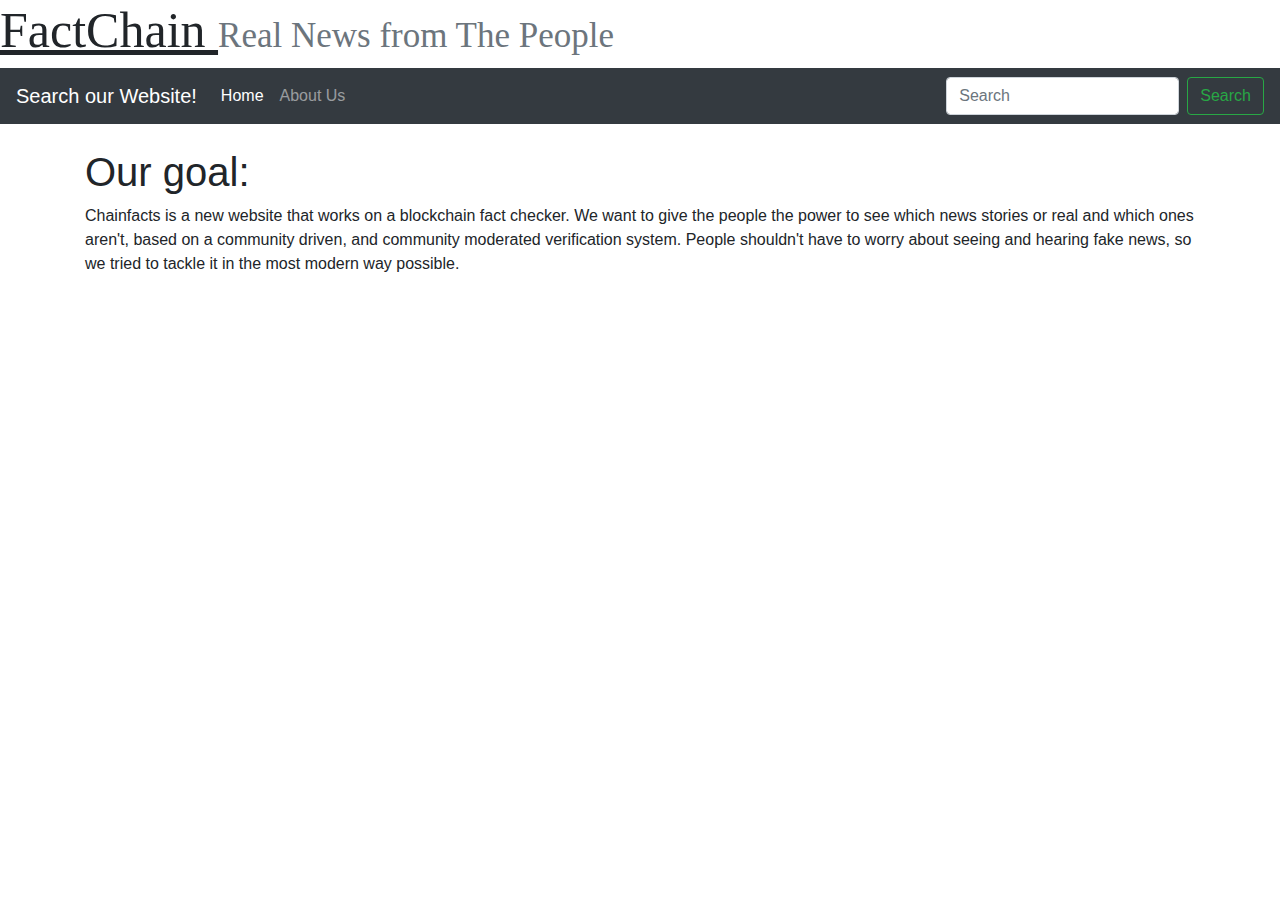
<file: AboutMe.html>
<!Doctype html>
<html>
    <head>
        <link rel="stylesheet" href="https://stackpath.bootstrapcdn.com/bootstrap/4.4.1/css/bootstrap.min.css" integrity="sha384-Vkoo8x4CGsO3+Hhxv8T/Q5PaXtkKtu6ug5TOeNV6gBiFeWPGFN9MuhOf23Q9Ifjh" crossorigin="anonymous">
        <link rel="stylesheet" href="style.css">
        <header>
            <h1>
                <u>
                    FactChain
                </u>
                <small class="text-muted">Real News from The People</small>
                
            </h1>
        </header>
    </head>
    <body>
        <nav class="navbar navbar-expand-lg navbar-dark bg-dark">
            <a class="navbar-brand" href="#">Search our Website!</a>
            <button class="navbar-toggler" type="button" data-toggle="collapse" data-target="#navbarSupportedContent" aria-controls="navbarSupportedContent" aria-expanded="false" aria-label="Toggle navigation">
                <span class="navbar-toggler-icon"></span>
            </button>
        
            <div class="collapse navbar-collapse" id="navbarSupportedContent">
            <ul class="navbar-nav mr-auto">
                <li class="nav-item active">
                <a class="nav-link" href="homepage.html">Home <span class="sr-only">(current)</span></a>
                </li>
                <li class="nav-item">
                <a class="nav-link" href="AboutMe.html">About Us</a>
                </li>
                
                <li class="nav-item">
                </li>
            </ul>
            <form class="form-inline my-2 my-lg-0">
                <input class="form-control mr-sm-2" type="search" placeholder="Search" aria-label="Search">
                <button class="btn btn-outline-success my-2 my-sm-0" type="submit">Search</button>
            </form>
            </div>
        </nav>
        <script src="https://code.jquery.com/jquery-3.4.1.slim.min.js" integrity="sha384-J6qa4849blE2+poT4WnyKhv5vZF5SrPo0iEjwBvKU7imGFAV0wwj1yYfoRSJoZ+n" crossorigin="anonymous"></script>
        <script src="https://cdn.jsdelivr.net/npm/popper.js@1.16.0/dist/umd/popper.min.js" integrity="sha384-Q6E9RHvbIyZFJoft+2mJbHaEWldlvI9IOYy5n3zV9zzTtmI3UksdQRVvoxMfooAo" crossorigin="anonymous"></script>
        <script src="https://stackpath.bootstrapcdn.com/bootstrap/4.4.1/js/bootstrap.min.js" integrity="sha384-wfSDF2E50Y2D1uUdj0O3uMBJnjuUD4Ih7YwaYd1iqfktj0Uod8GCExl3Og8ifwB6" crossorigin="anonymous"></script>
            <wbr>
                <wbr>
                    <wbr>
            <form>
            <div class="container" class="form-control">
                <h1>Our goal:</h1>
                <p>Chainfacts is a new website that works on a blockchain fact 
                    checker. We want to give the people the power to see which 
                    news stories or real and which ones aren't, based on
                    a community driven, and community moderated verification 
                    system. People shouldn't have to worry about seeing and
                    hearing fake news, so we tried to tackle it in the most
                    modern way possible. 
                </p>
            </div>
            
          </form>
    </body>
</html>
</file>
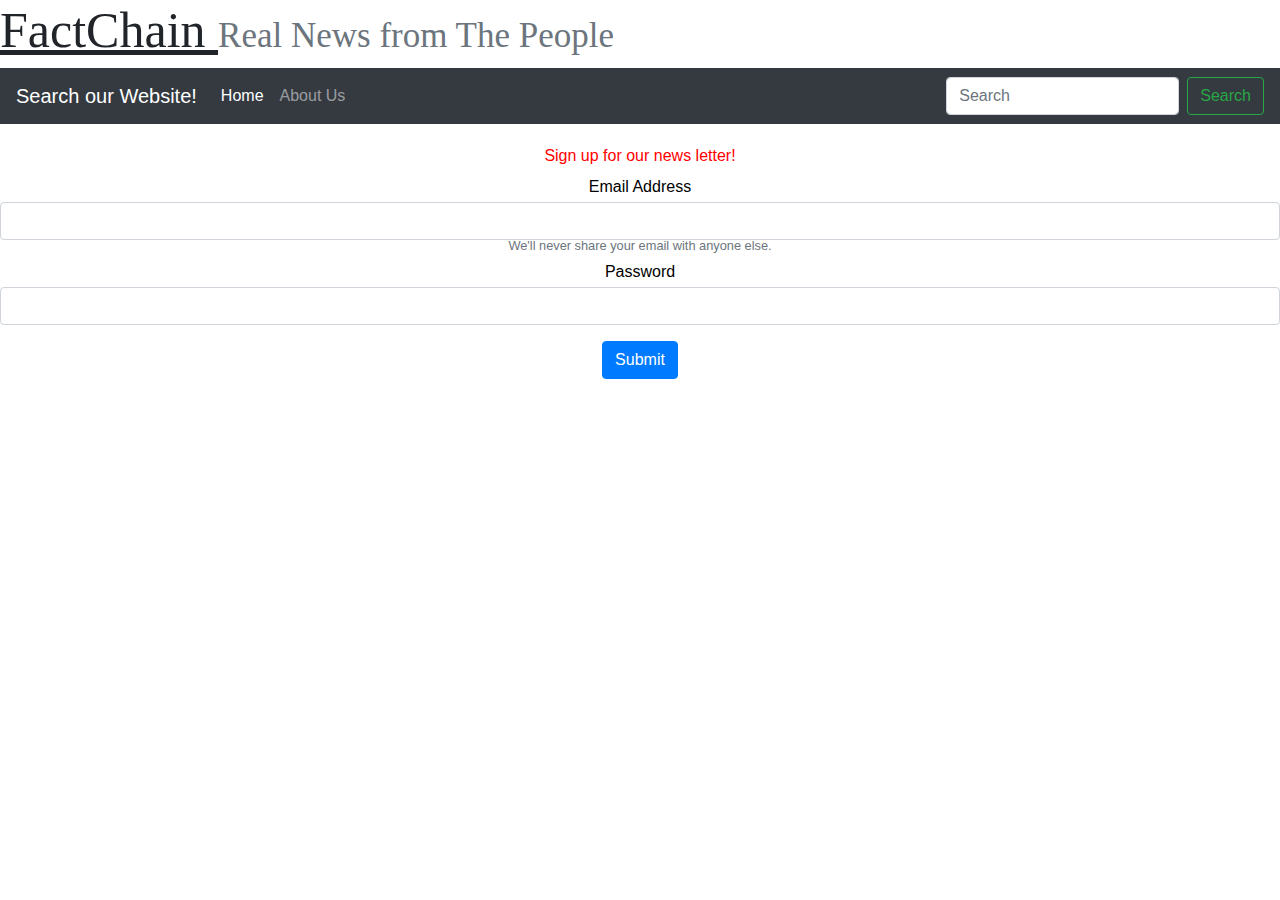
<file: ContagionTrack.html>
<!Doctype html>
<html>
    <head>
        <link rel="stylesheet" href="https://stackpath.bootstrapcdn.com/bootstrap/4.4.1/css/bootstrap.min.css" integrity="sha384-Vkoo8x4CGsO3+Hhxv8T/Q5PaXtkKtu6ug5TOeNV6gBiFeWPGFN9MuhOf23Q9Ifjh" crossorigin="anonymous">
        <link rel="stylesheet" href="style.css">
        <header>
            <h1>
                <u>
                    FactChain
                </u>
                <small class="text-muted">Real News from The People</small>
                
            </h1>
        </header>
    </head>
    <body>
        <nav class="navbar navbar-expand-lg navbar-dark bg-dark">
            <a class="navbar-brand" href="#">Search our Website!</a>
            <button class="navbar-toggler" type="button" data-toggle="collapse" data-target="#navbarSupportedContent" aria-controls="navbarSupportedContent" aria-expanded="false" aria-label="Toggle navigation">
                <span class="navbar-toggler-icon"></span>
            </button>
        
            <div class="collapse navbar-collapse" id="navbarSupportedContent">
            <ul class="navbar-nav mr-auto">
                <li class="nav-item active">
                <a class="nav-link" href="homepage.html">Home <span class="sr-only">(current)</span></a>
                </li>
                <li class="nav-item">
                <a class="nav-link" href="AboutMe.html">About Us</a>
                </li>
                
                <li class="nav-item">
                
                </li>
            </ul>
            <form class="form-inline my-2 my-lg-0">
                <input class="form-control mr-sm-2" type="search" placeholder="Search" aria-label="Search">
                <button class="btn btn-outline-success my-2 my-sm-0" type="submit">Search</button>
            </form>
            </div>
        </nav>

        <script src="https://code.jquery.com/jquery-3.4.1.slim.min.js" integrity="sha384-J6qa4849blE2+poT4WnyKhv5vZF5SrPo0iEjwBvKU7imGFAV0wwj1yYfoRSJoZ+n" crossorigin="anonymous"></script>
        <script src="https://cdn.jsdelivr.net/npm/popper.js@1.16.0/dist/umd/popper.min.js" integrity="sha384-Q6E9RHvbIyZFJoft+2mJbHaEWldlvI9IOYy5n3zV9zzTtmI3UksdQRVvoxMfooAo" crossorigin="anonymous"></script>
        <script src="https://stackpath.bootstrapcdn.com/bootstrap/4.4.1/js/bootstrap.min.js" integrity="sha384-wfSDF2E50Y2D1uUdj0O3uMBJnjuUD4Ih7YwaYd1iqfktj0Uod8GCExl3Og8ifwB6" crossorigin="anonymous"></script>
            <wbr>
                <wbr>
                    <wbr>
            <form>
            <div class="form-group">
                <p>
                    Sign up for our news letter!
                </p>
              <label for="exampleInputEmail1">Email Address</label>
              <input type="email" class="form-control" id="exampleInputEmail1" aria-describedby="emailHelp">
              <small id="emailHelp" class="form-text text-muted">We'll never share your email with anyone else.</small>
            </div>
            <div class="form-group">
              <label for="exampleInputPassword1">Password</label>
              <input type="password" class="form-control" id="exampleInputPassword1">
            </div>
            <div class="container">
                <div class="row"></div>
                    <div class="col text-center">
            <button type="submit" class="btn btn-primary">Submit</button>
                    </div>
                </div>
            </div>
          </form>
    </body>
</html>
</file>
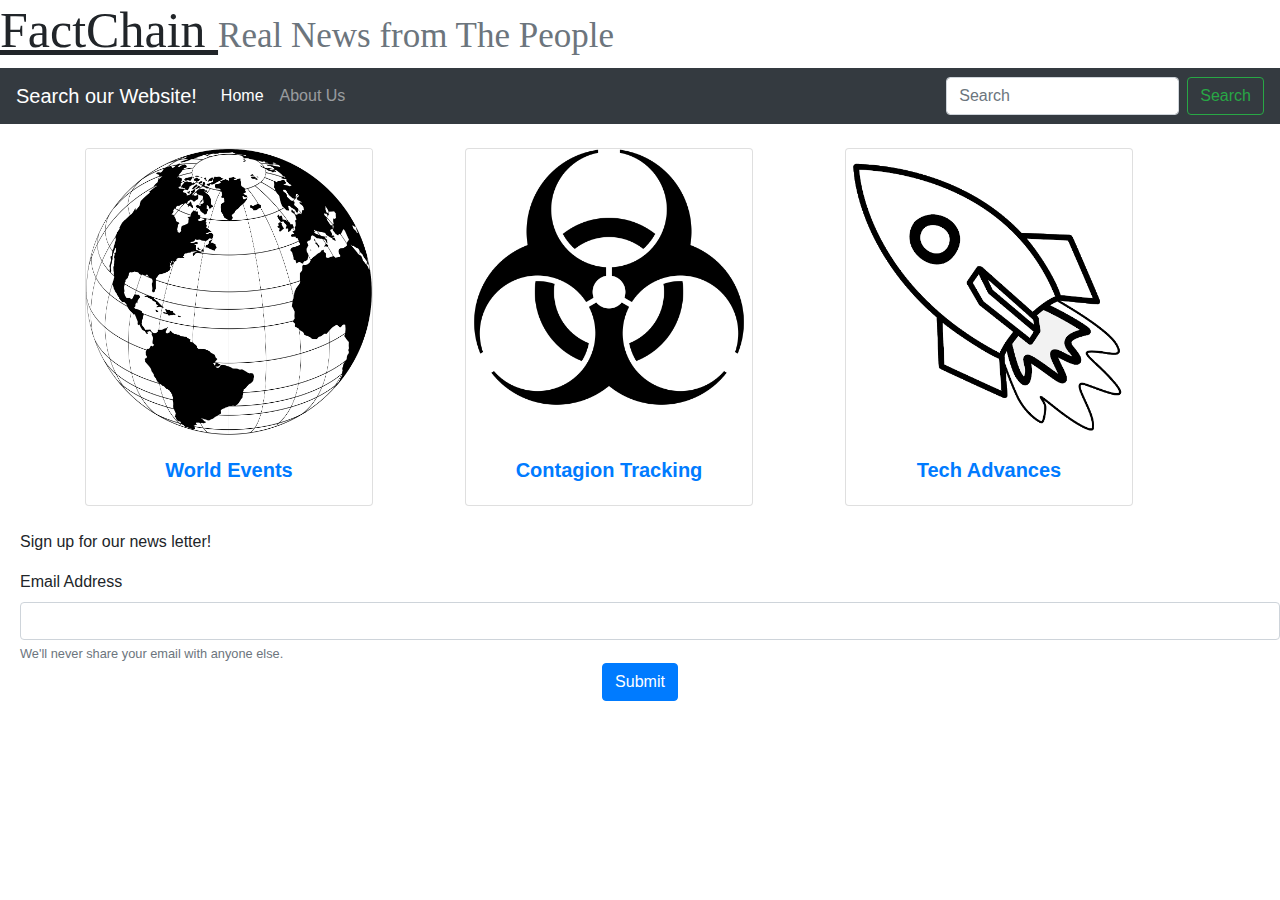
<file: homepage.html>
<!Doctype html>
<html>
    <head>
        <link rel="stylesheet" href="https://stackpath.bootstrapcdn.com/bootstrap/4.4.1/css/bootstrap.min.css" integrity="sha384-Vkoo8x4CGsO3+Hhxv8T/Q5PaXtkKtu6ug5TOeNV6gBiFeWPGFN9MuhOf23Q9Ifjh" crossorigin="anonymous">
        <link rel="stylesheet" href="style.css">
        <header>
            <h1>
                <u>
                    FactChain
                </u>
                <small class="text-muted">Real News from The People</small>
                
            </h1>
        </header>
    </head>
    <body>
            
        <nav class="navbar navbar-expand-lg navbar-dark bg-dark">
            <a class="navbar-brand" href="#">Search our Website!</a>
            <button class="navbar-toggler" type="button" data-toggle="collapse" data-target="#navbarSupportedContent" aria-controls="navbarSupportedContent" aria-expanded="false" aria-label="Toggle navigation">
                <span class="navbar-toggler-icon"></span>
            </button>
        
            <div class="collapse navbar-collapse" id="navbarSupportedContent">
            <ul class="navbar-nav mr-auto">
                <li class="nav-item active">
                <a class="nav-link" href="#">Home <span class="sr-only">(current)</span></a>
                </li>
                <li class="nav-item">
                <a class="nav-link" href="AboutMe.html">About Us</a>
                </li>
                
                <li class="nav-item">
                
                </li>
            </ul>
            <form class="form-inline my-2 my-lg-0">
                <input class="form-control mr-sm-2" type="search" placeholder="Search" aria-label="Search">
                <button class="btn btn-outline-success my-2 my-sm-0" type="submit">Search</button>
            </form>
            </div>
        </nav>

        <script src="https://code.jquery.com/jquery-3.4.1.slim.min.js" integrity="sha384-J6qa4849blE2+poT4WnyKhv5vZF5SrPo0iEjwBvKU7imGFAV0wwj1yYfoRSJoZ+n" crossorigin="anonymous"></script>
        <script src="https://cdn.jsdelivr.net/npm/popper.js@1.16.0/dist/umd/popper.min.js" integrity="sha384-Q6E9RHvbIyZFJoft+2mJbHaEWldlvI9IOYy5n3zV9zzTtmI3UksdQRVvoxMfooAo" crossorigin="anonymous"></script>
        <script src="https://stackpath.bootstrapcdn.com/bootstrap/4.4.1/js/bootstrap.min.js" integrity="sha384-wfSDF2E50Y2D1uUdj0O3uMBJnjuUD4Ih7YwaYd1iqfktj0Uod8GCExl3Og8ifwB6" crossorigin="anonymous"></script>

        <wbr>
        <div class="container">
            <div class="row">
                <div class="col-sm">
                    <div class="card" style="width: 18rem;">
                        <a  href="WorldEvents.html">
                        <img src="Globe.png" class="card-img-top" alt="Go To World Events">
                        <div class="card-body">
                        <b>
                        <p class="card-text">World Events</p>
                        </b>
                        </a>
                        </div>
                    </div>
                </div>
                <div class="col-sm">
                    <div class="card" style="width: 18rem;">
                        <a href="ContagionTrack.html">
                        <img src="Biohazard.png" class="card-img-top" alt="...">
                        <div class="card-body">
                        <b>
                        <p class="card-text">Contagion Tracking</p>
                        </b>
                        </a>
                        </div>
                    </div>
                </div>
                <div class="col-sm">
                    <div class="card" style="width: 18rem;">
                        <a href="TechNews.html">
                        <img src="Rocket.png" class="card-img-top" alt="...">
                        <div class="card-body">
                        <b>
                        <p class="card-text">Tech Advances</p>
                        </b>
                        </a>
                        </div>
                    </div>
                </div>
            </div>  
        </div>
        <wbr>
            <wbr>
                <wbr>
        <form>
            <div class="form-check">
                <p>
                    Sign up for our news letter!
                </p>
              <label for="exampleInputEmail1">Email Address</label>
              <input type="email" class="form-control" id="InputEmail" aria-describedby="emailHelp">
              <small id="emailHelp" class="form-text text-muted">We'll never share your email with anyone else.</small>
            </div>
            <div class="container">
                <div class="row"></div>
                    <div class="col text-center">
            <button type="submit" class="btn btn-primary">Submit</button>
                    </div>
                </div>
            </div>
          </form>
    </body>
</html>
</file>
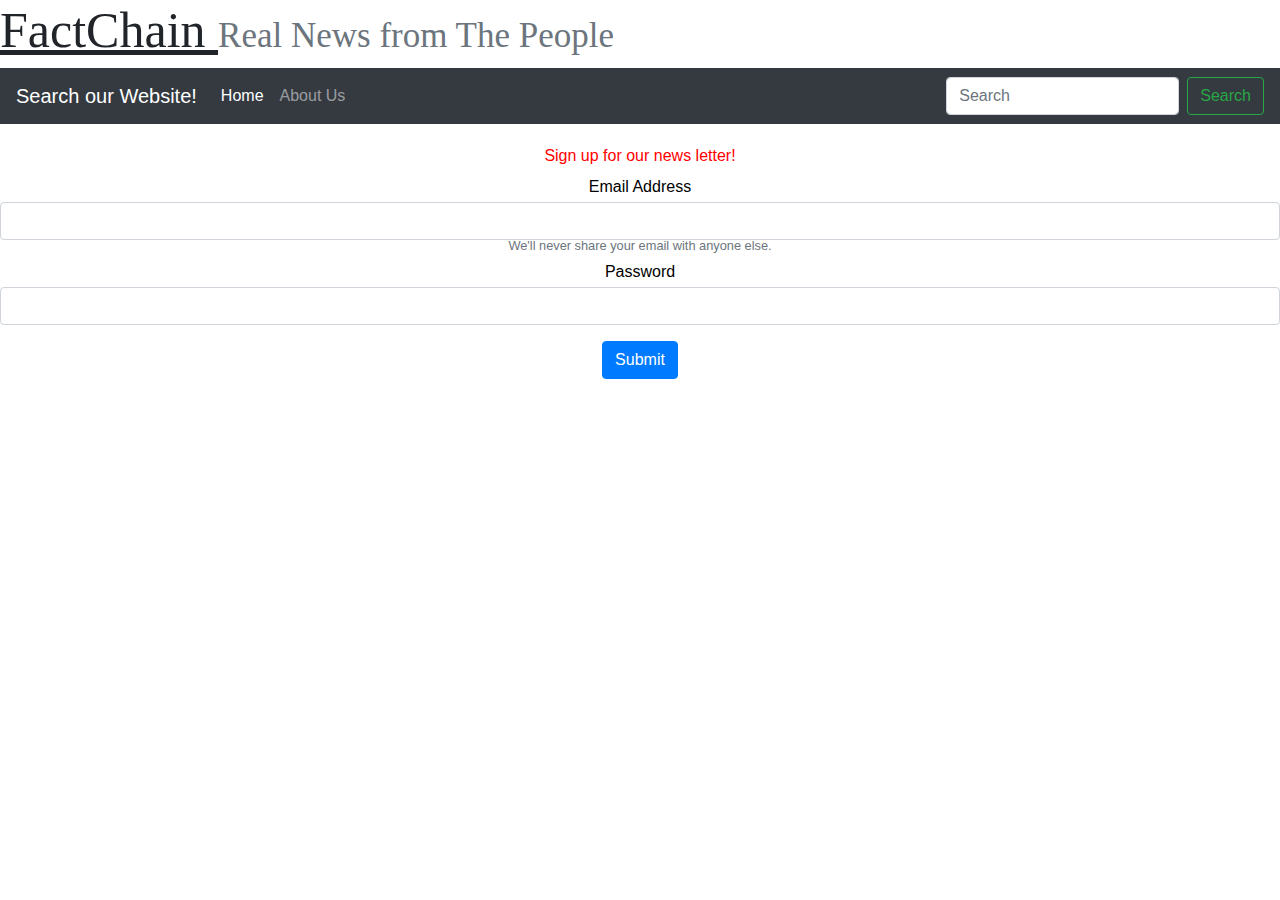
<file: TechNews.html>
<!Doctype html>
<html>
    <head>
        <link rel="stylesheet" href="https://stackpath.bootstrapcdn.com/bootstrap/4.4.1/css/bootstrap.min.css" integrity="sha384-Vkoo8x4CGsO3+Hhxv8T/Q5PaXtkKtu6ug5TOeNV6gBiFeWPGFN9MuhOf23Q9Ifjh" crossorigin="anonymous">
        <link rel="stylesheet" href="style.css">
        <header>
            <h1>
                <u>
                    FactChain
                </u>
                <small class="text-muted">Real News from The People</small>
                
            </h1>
        </header>
    </head>
    <body>
        <nav class="navbar navbar-expand-lg navbar-dark bg-dark">
            <a class="navbar-brand" href="#">Search our Website!</a>
            <button class="navbar-toggler" type="button" data-toggle="collapse" data-target="#navbarSupportedContent" aria-controls="navbarSupportedContent" aria-expanded="false" aria-label="Toggle navigation">
                <span class="navbar-toggler-icon"></span>
            </button>
        
            <div class="collapse navbar-collapse" id="navbarSupportedContent">
            <ul class="navbar-nav mr-auto">
                <li class="nav-item active">
                <a class="nav-link" href="homepage.html">Home <span class="sr-only">(current)</span></a>
                </li>
                <li class="nav-item">
                <a class="nav-link" href="AboutMe.html">About Us</a>
                </li>
                <li class="nav-item">
                </li>
            </ul>
            <form class="form-inline my-2 my-lg-0">
                <input class="form-control mr-sm-2" type="search" placeholder="Search" aria-label="Search">
                <button class="btn btn-outline-success my-2 my-sm-0" type="submit">Search</button>
            </form>
            </div>
        </nav>

        <script src="https://code.jquery.com/jquery-3.4.1.slim.min.js" integrity="sha384-J6qa4849blE2+poT4WnyKhv5vZF5SrPo0iEjwBvKU7imGFAV0wwj1yYfoRSJoZ+n" crossorigin="anonymous"></script>
        <script src="https://cdn.jsdelivr.net/npm/popper.js@1.16.0/dist/umd/popper.min.js" integrity="sha384-Q6E9RHvbIyZFJoft+2mJbHaEWldlvI9IOYy5n3zV9zzTtmI3UksdQRVvoxMfooAo" crossorigin="anonymous"></script>
        <script src="https://stackpath.bootstrapcdn.com/bootstrap/4.4.1/js/bootstrap.min.js" integrity="sha384-wfSDF2E50Y2D1uUdj0O3uMBJnjuUD4Ih7YwaYd1iqfktj0Uod8GCExl3Og8ifwB6" crossorigin="anonymous"></script>
            <wbr>
                <wbr>
                    <wbr>
            <form>
            <div class="form-group">
                <p>
                    Sign up for our news letter!
                </p>
              <label for="exampleInputEmail1">Email Address</label>
              <input type="email" class="form-control" id="exampleInputEmail1" aria-describedby="emailHelp">
              <small id="emailHelp" class="form-text text-muted">We'll never share your email with anyone else.</small>
            </div>
            <div class="form-group">
              <label for="exampleInputPassword1">Password</label>
              <input type="password" class="form-control" id="exampleInputPassword1">
            </div>
            <div class="container">
                <div class="row"></div>
                    <div class="col text-center">
            <button type="submit" class="btn btn-primary">Submit</button>
                    </div>
                </div>
            </div>
          </form>
    </body>
</html>
</file>
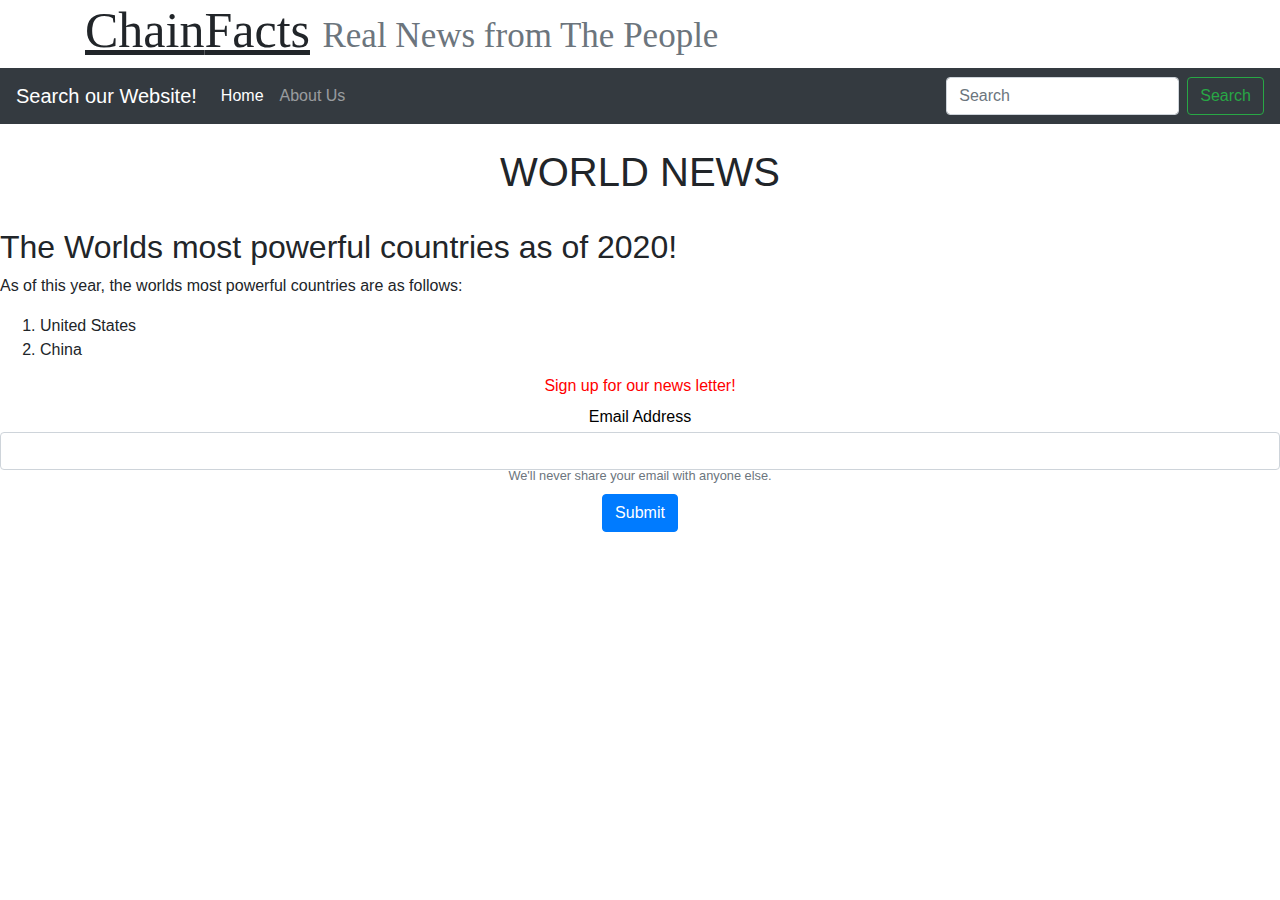
<file: WorldEvents.html>
<!Doctype html>
<html>
    <head>
        <link rel="stylesheet" href="https://stackpath.bootstrapcdn.com/bootstrap/4.4.1/css/bootstrap.min.css" integrity="sha384-Vkoo8x4CGsO3+Hhxv8T/Q5PaXtkKtu6ug5TOeNV6gBiFeWPGFN9MuhOf23Q9Ifjh" crossorigin="anonymous">
        <link rel="stylesheet" href="style.css">
        <header>
            <div class="container">
                <h1>
                    <u class="Chain">Chain</u><u>Facts</u>
                    <small class="text-muted">Real News from The People</small>  
                </h1>
            </div>
        </header>
    </head>
    <body>
        <nav class="navbar navbar-expand-lg navbar-dark bg-dark">
            <a class="navbar-brand" href="#">Search our Website!</a>
            <button class="navbar-toggler" type="button" data-toggle="collapse" data-target="#navbarSupportedContent" aria-controls="navbarSupportedContent" aria-expanded="false" aria-label="Toggle navigation">
                <span class="navbar-toggler-icon"></span>
            </button>
        
            <div class="collapse navbar-collapse" id="navbarSupportedContent">
            <ul class="navbar-nav mr-auto">
                <li class="nav-item active">
                <a class="nav-link" href="homepage.html">Home <span class="sr-only">(current)</span></a>
                </li>
                <li class="nav-item">
                <a class="nav-link" href="AboutMe.html">About Us</a>
                </li>
                
            </ul>
            <form class="form-inline my-2 my-lg-0">
                <input class="form-control mr-sm-2" type="search" placeholder="Search" aria-label="Search">
                <button class="btn btn-outline-success my-2 my-sm-0" type="submit">Search</button>
            </form>
            </div>
        </nav>

        <script src="https://code.jquery.com/jquery-3.4.1.slim.min.js" integrity="sha384-J6qa4849blE2+poT4WnyKhv5vZF5SrPo0iEjwBvKU7imGFAV0wwj1yYfoRSJoZ+n" crossorigin="anonymous"></script>
        <script src="https://cdn.jsdelivr.net/npm/popper.js@1.16.0/dist/umd/popper.min.js" integrity="sha384-Q6E9RHvbIyZFJoft+2mJbHaEWldlvI9IOYy5n3zV9zzTtmI3UksdQRVvoxMfooAo" crossorigin="anonymous"></script>
        <script src="https://stackpath.bootstrapcdn.com/bootstrap/4.4.1/js/bootstrap.min.js" integrity="sha384-wfSDF2E50Y2D1uUdj0O3uMBJnjuUD4Ih7YwaYd1iqfktj0Uod8GCExl3Og8ifwB6" crossorigin="anonymous"></script>
            <wbr>
                <wbr>
                    <wbr>
        <div class="mainhead">
            <h1>
                WORLD NEWS
            </h1>
            <wbr>
            <h2>
                The Worlds most powerful countries as of 2020!
            </h2>
            <p>
                As of this year, the worlds most powerful countries are as follows:
            </p>
            <ol>
                <li>
                    United States
                </li>
                <li>
                    China
                </li>
            </ol>
                </div>
            </div>
        </div>
            <form>
            <div class="form-group">
                <p>
                    Sign up for our news letter!
                </p>
              <label for="exampleInputEmail1">Email Address</label>
              <input type="email" class="form-control" id="exampleInputEmail1" aria-describedby="emailHelp">
              <small id="emailHelp" class="form-text text-muted">We'll never share your email with anyone else.</small>
            </div>
            
            <div class="container">
                <div class="row"></div>
                    <div class="col text-center">
            <button type="submit" class="btn btn-primary">Submit</button>
                    </div>
                </div>
            </div>
          </form>
    </body>
</html>
</file>
<file: style.css>
.form-group {
    text-align: center;
    color: black;
    line-height: 4px;
    position: relative;

}


.form-group p {
    color: red;
    font-weight: 10px;
    size: 20px;
    line-height: 15px;

}

.form-group label {
    line-height: 15px;
}

.btn {
    text-align: center;
}


header h1 {
    font-family: 'Times New Roman', Times, serif;
    font-size: 50px;
    position: relative
}

header h1 .text-muted {
    font-size: 35px;
}

.card .card-text {
    text-align: center;
    font-size: 20px;
}
.mainhead h1 {
    text-align: center;
}
</file>
